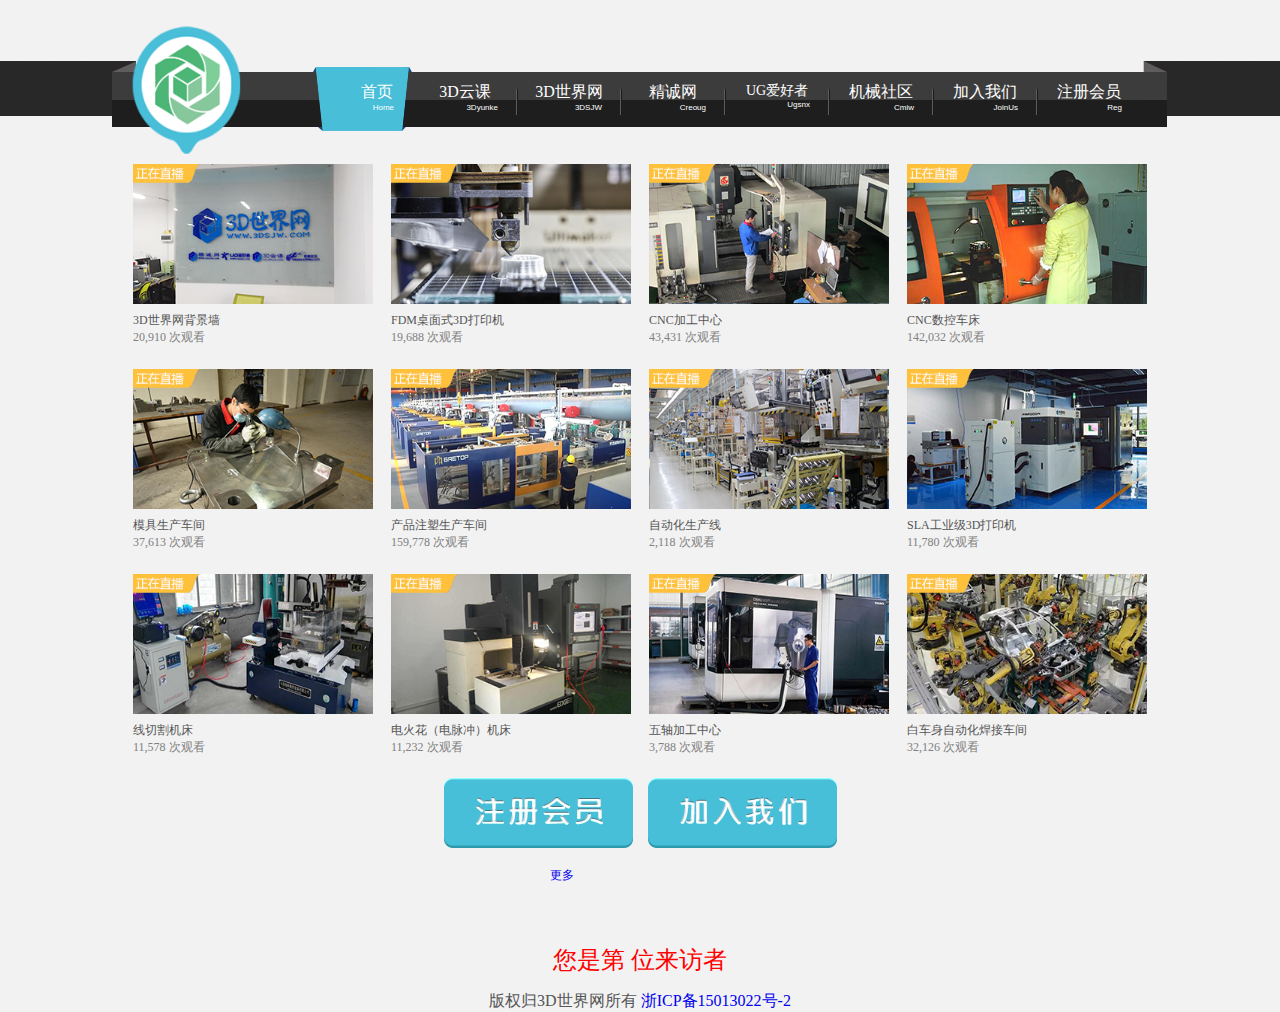
<file: index.html>
<!DOCTYPE html>
<html xmlns="http://www.w3.org/1999/xhtml">
<head>
<meta http-equiv="Content-Type" content="text/html; charset=utf-8">
<meta name="viewport" content="width=1150, initial-scale=0.2"/>
<title>3D世界网总部直播画面</title>
<link href="style/base.css" rel="stylesheet" type="text/css" />
</head>
<body>
<!--头部菜单-->
<div class="top" style="z-index: 999">
    <div class="w t_cen">
        <div class="t_c_logo"><a href="index.html"><img src="images/logo.png" width="130"/></a></div>
        <div class="t_c_lr t_c_left"></div>
        <div class="t_c_cen">
            <div class="t_c_top">
            </div>
            <div class="t_c_bottom" style="z-index: 999">
                <ul>
                    <li class="thisli">
                        <a href="http://ke.3dsjw.com/zb/index.html"><em>　　首页</em><i>Home</i></a>
                    </li>
                    <li>
                        <a href="http://ke.3dsjw.com"><em>3D云课</em><i>3Dyunke</i></a>
						<!--
                        <div class="Nodes" style="z-index: 999">
                            <img src="images/menu_top.png" />
                            <ul>
                                <li><a href="http://ke.3dsjw.com/course/explore/UG">UG NX课程</a></li>
                                <li><a href="http://ke.3dsjw.com/course/explore/Creo">Creo课程</a></li>
                                <li><a href="http://ke.3dsjw.com/course/explore/CATIA">Catia课程</a></li>
                                <li><a href="http://ke.3dsjw.com/course/explore/SW">Solidworks课程</a></li>
                            </ul>
                            <img src="images/menu_bottom.png" />
                        </div>
						-->
                    </li>
                    <li>
                        <a href="http://www.3dsjw.com" target="_blank"><em>3D世界网</em><i>3DSJW</i></a>
						<!--
                        <div class="Nodes">
                            <img src="images/menu_top.png" />
                            <ul>
                                <li><a href="#"></a></li>
                                <li><a href="#"></a></li>
                            </ul>
                            <img src="images/menu_bottom.png" />
                        </div>
						-->
                    </li>
                    <li>
                        <a href="http://bbs.creoug.com" target="_blank"><em>精诚网</em><i>Creoug</i></a>
						<!--
                        <div class="Nodes">
                            <img src="images/menu_top.png" />
                            <ul>
                                <li><a href="#"></a></li>
                                <li><a href="#"></a></li>
                                <li><a href="#"></a></li>
                            </ul>
                            <img src="images/menu_bottom.png" />
                        </div>
						-->
                    </li>
                    <li>
                        <a href="http://www.ugsnx.com" target="_blank"><em style="font-size:14px;">UG爱好者</em><i>Ugsnx</i></a>
						<!--
                        <div class="Nodes">
                            <img src="images/menu_top.png" />
                            <ul>
                                <li><a href="#"></a></li>
                                <li><a href="#"></a></li>
                                <li><a href="#"></a></li>
                                <li><a href="#"></a></li>
                            </ul>
                            <img src="images/menu_bottom.png" />
                        </div>
						-->
                    </li>
                    <li>
                        <a href="http://www.cmiw.cn" target="_blank"><em>机械社区</em><i>Cmiw</i></a>
						<!--
                        <div class="Nodes">
                            <img src="images/menu_top.png" />
                            <ul>
                                <li><a href="#"></a></li>
                                <li><a href="#"></a></li>
                                <li><a href="#"></a></li>
                            </ul>
                            <img src="images/menu_bottom.png" />
                        </div>
						-->
                    </li>
                    <li>
                        <a href="http://ke.3dsjw.com/page/aboutus"><em>加入我们</em><i>JoinUs</i></a>
                    </li>
                    <li>
                        <a href="http://ke.3dsjw.com/register?goto=%2F"><em>注册会员</em><i>Reg</i></a>
                    </li>
                </ul>
                <div class="thisMenu" id="thisMenu"></div>
            </div>
        </div>
        <div class="t_c_lr t_c_right"></div>
    </div>
</div>
<!--/头部菜单-->

<!--引用JQuery-->
<script type="text/javascript" src="script/jquery.js"></script>
<!--其他样式-->
<script type="text/javascript" src="script/Other.js"></script>
<br><br><br>
<div align="center" style="z-index: 11">
<center>
<table align="center" border="0">
	<tr>
		<td width="240" height="140"><a href="live.html" target="_blank"><img src="images/images01.jpg" width="240" height="140" border="0"></a></td>
		<td width="10" height="140"></td>
		<td width="240" height="140"><a href="live.html" target="_blank"><img src="images/images02.jpg" width="240" height="140" border="0"></a></td>
		<td width="10" height="140"></td>
		<td width="240" height="140"><a href="live.html" target="_blank"><img src="images/images03.jpg" width="240" height="140" border="0"></a></td>
		<td width="10" height="140"></td>
		<td width="240" height="140"><a href="live.html" target="_blank"><img src="images/images04.jpg" width="240" height="140" border="0"></a></td>
	</tr>
	<tr>
		<td width="240">3D世界网背景墙<br><font color="gray">20,910 次观看</font></td>
		<td width="10"></td>
		<td width="240">FDM桌面式3D打印机<br><font color="gray">19,688 次观看</font></td>
		<td width="10"></td>
		<td width="240">CNC加工中心<br><font color="gray">43,431 次观看</font></td>
		<td width="10"></td>
		<td width="240">CNC数控车床<br><font color="gray">142,032 次观看</font></td>
	</tr>
	<tr>
		<td colspan="7" height="10">&nbsp;</td>
	</tr>
	<tr>
		<td width="240" height="140"><a href="live.html" target="_blank"><img src="images/images05.jpg" width="240" height="140" border="0"></a></td>
		<td width="10" height="140"></td>
		<td width="240" height="140"><a href="live.html" target="_blank"><img src="images/images06.jpg" width="240" height="140" border="0"></a></td>
		<td width="10" height="140"></td>
		<td width="240" height="140"><a href="live.html" target="_blank"><img src="images/images07.jpg" width="240" height="140" border="0"></a></td>
		<td width="10" height="140"></td>
		<td width="240" height="140"><a href="live.html" target="_blank"><img src="images/images08.jpg" width="240" height="140" border="0"></a></td>
	</tr>
	<tr>
		<td width="240">模具生产车间<br><font color="gray">37,613 次观看</font></td>
		<td width="10"></td>
		<td width="240">产品注塑生产车间<br><font color="gray">159,778 次观看</font></td>
		<td width="10"></td>
		<td width="240">自动化生产线<br><font color="gray">2,118 次观看</font></td>
		<td width="10"></td>
		<td width="240">SLA工业级3D打印机<br><font color="gray">11,780 次观看</font></td>
	</tr>
	<tr>
		<td colspan="7" height="10">&nbsp;</td>
	</tr>
	<tr>
		<td width="240" height="140"><a href="live.html" target="_blank"><img src="images/images09.jpg" width="240" height="140" border="0"></a></td>
		<td width="10" height="140"></td>
		<td width="240" height="140"><a href="live.html" target="_blank"><img src="images/images10.jpg" width="240" height="140" border="0"></a></td>
		<td width="10" height="140"></td>
		<td width="240" height="140"><a href="live.html" target="_blank"><img src="images/images11.jpg" width="240" height="140" border="0"></a></td>
		<td width="10" height="140"></td>
		<td width="240" height="140"><a href="live.html" target="_blank"><img src="images/images12.jpg" width="240" height="140" border="0"></a></td>
	</tr>
	<tr>
		<td width="240">线切割机床<br><font color="gray">11,578 次观看</font></td>
		<td width="10"></td>
		<td width="240">电火花（电脉冲）机床<br><font color="gray">11,232 次观看</font></td>
		<td width="10"></td>
		<td width="240">五轴加工中心<br><font color="gray">3,788 次观看</font></td>
		<td width="10"></td>
		<td width="240">白车身自动化焊接车间<br><font color="gray">32,126 次观看</font></td>
	</tr>
	<tr>
		<td colspan="7" height="10">&nbsp;</td>
	</tr>
</table>
</center>
</div>
<!--
position: absolute;
left: expression((body.clientWidth-50)/2);
top: expression((body.clientHeight-50)/2);
-->
<div align='center'>
<a href="http://ke.3dsjw.com/register?goto=%2F"><img  border="0" src='images/btn-userreg.png'></a>&nbsp;&nbsp;&nbsp;&nbsp;
<a href="http://ke.3dsjw.com/page/aboutus"><img border="0"  src='images/btn-joinus.png'></a>
<div id="nativeShare" style="float:left;"></div>
</div>
<br>

<div align='center' style="clear:both;">
</div>
<script type="text/javascript" src="nativeShare.js"></script>
<link rel="stylesheet" href="nativeShare.css"/>
<script>
    var config = {
        url:'http://ke.3dsjw.com/zb/index.html',// 分享的网页链接
        title:'《我在这里等你》-3D世界网寻贤篇',// 标题
        desc:'学UG、Creo(Pro/E)CATIA、SolidWorks等3D工业数字化软件就上3D云课！',// 描述
        img:'http://ke.3dsjw.com/img/3dyunkelogo.jpg',// 图片
        img_title:'3D世界网 - 3D云课 - 发展历程',// 图片标题
        from:'3D世界网 - 3D云课 - 发展历程' // 来源
    };
    var share_obj = new nativeShare('nativeShare',config);
</script>


<div>
<!-- JiaThis Button BEGIN -->
<div class="jiathis_style_32x32" style='padding-left:43%;'>
	<a class="jiathis_button_weixin"></a>
	<a class="jiathis_button_qzone"></a>
	<a class="jiathis_button_cqq"></a>
	<a class="jiathis_button_tqq"></a>
	<a class="jiathis_button_tsina"></a>
	<a href="http://www.jiathis.com/share" class="jiathis jiathis_txt jtico jtico_jiathis" target="_blank">更多</a>
	<a class="jiathis_counter_style"></a>
</div>
<script type="text/javascript" src="http://v3.jiathis.com/code/jia.js?uid=" charset="utf-8"></script>
<!-- JiaThis Button END -->
</div>

<!--
<div align="center" style="clear:both;">
<a href="http://ke.3dsjw.com/register?goto=%2F"><img  border="0" src='images/btn-share.png'></a>
</div>
-->

<div align="center" style="margin-top:60px;">
<center><font face="楷体" color='red'><font size="5"> 您是第 <script src="http://count.knowsky.com/count1/count.asp?id=70885&sx=1&ys=9" language="JavaScript" charset="gb2312"></script> 位来访者</font></font></center>
<br>
<span style="font-size:16px;">版权归3D世界网所有   <a href="http://www.miibeian.gov.cn/" target="_blank">浙ICP备15013022号-2</a></span>
</div>
</body>
</html>
</file>
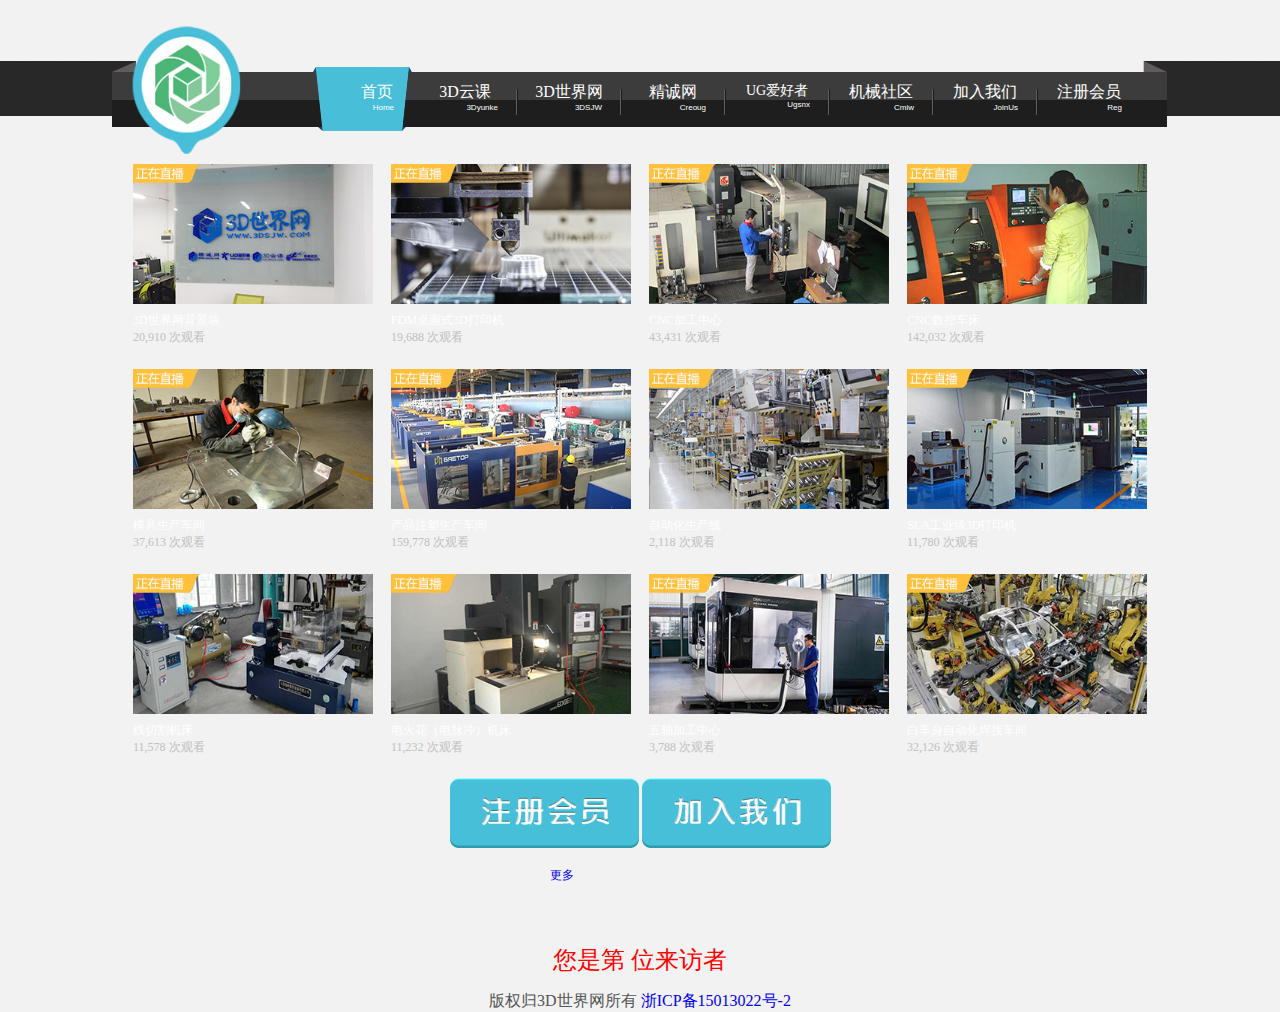
<file: index - copy2.html>
<!DOCTYPE html>
<html xmlns="http://www.w3.org/1999/xhtml">
<head>
<meta http-equiv="Content-Type" content="text/html; charset=utf-8">
<meta name="viewport" content="width=1150, initial-scale=0.2"/>
<title>3D世界网总部直播画面</title>
<link href="style/base.css" rel="stylesheet" type="text/css" />
</head>
<body>
<!--头部菜单-->
<div class="top" style="z-index: 999">
    <div class="w t_cen">
        <div class="t_c_logo"><a href="index.html"><img src="images/logo.png" width="130"/></a></div>
        <div class="t_c_lr t_c_left"></div>
        <div class="t_c_cen">
            <div class="t_c_top">
            </div>
            <div class="t_c_bottom" style="z-index: 999">
                <ul>
                    <li class="thisli">
                        <a href="http://ke.3dsjw.com/zb/index.html"><em>　　首页</em><i>Home</i></a>
                    </li>
                    <li>
                        <a href="http://ke.3dsjw.com"><em>3D云课</em><i>3Dyunke</i></a>
						<!--
                        <div class="Nodes" style="z-index: 999">
                            <img src="images/menu_top.png" />
                            <ul>
                                <li><a href="http://ke.3dsjw.com/course/explore/UG">UG NX课程</a></li>
                                <li><a href="http://ke.3dsjw.com/course/explore/Creo">Creo课程</a></li>
                                <li><a href="http://ke.3dsjw.com/course/explore/CATIA">Catia课程</a></li>
                                <li><a href="http://ke.3dsjw.com/course/explore/SW">Solidworks课程</a></li>
                            </ul>
                            <img src="images/menu_bottom.png" />
                        </div>
						-->
                    </li>
                    <li>
                        <a href="http://www.3dsjw.com" target="_blank"><em>3D世界网</em><i>3DSJW</i></a>
						<!--
                        <div class="Nodes">
                            <img src="images/menu_top.png" />
                            <ul>
                                <li><a href="#"></a></li>
                                <li><a href="#"></a></li>
                            </ul>
                            <img src="images/menu_bottom.png" />
                        </div>
						-->
                    </li>
                    <li>
                        <a href="http://bbs.creoug.com" target="_blank"><em>精诚网</em><i>Creoug</i></a>
						<!--
                        <div class="Nodes">
                            <img src="images/menu_top.png" />
                            <ul>
                                <li><a href="#"></a></li>
                                <li><a href="#"></a></li>
                                <li><a href="#"></a></li>
                            </ul>
                            <img src="images/menu_bottom.png" />
                        </div>
						-->
                    </li>
                    <li>
                        <a href="http://www.ugsnx.com" target="_blank"><em style="font-size:14px;">UG爱好者</em><i>Ugsnx</i></a>
						<!--
                        <div class="Nodes">
                            <img src="images/menu_top.png" />
                            <ul>
                                <li><a href="#"></a></li>
                                <li><a href="#"></a></li>
                                <li><a href="#"></a></li>
                                <li><a href="#"></a></li>
                            </ul>
                            <img src="images/menu_bottom.png" />
                        </div>
						-->
                    </li>
                    <li>
                        <a href="http://www.cmiw.cn" target="_blank"><em>机械社区</em><i>Cmiw</i></a>
						<!--
                        <div class="Nodes">
                            <img src="images/menu_top.png" />
                            <ul>
                                <li><a href="#"></a></li>
                                <li><a href="#"></a></li>
                                <li><a href="#"></a></li>
                            </ul>
                            <img src="images/menu_bottom.png" />
                        </div>
						-->
                    </li>
                    <li>
                        <a href="http://ke.3dsjw.com/page/aboutus"><em>加入我们</em><i>JoinUs</i></a>
                    </li>
                    <li>
                        <a href="http://ke.3dsjw.com/register?goto=%2F"><em>注册会员</em><i>Reg</i></a>
                    </li>
                </ul>
                <div class="thisMenu" id="thisMenu"></div>
            </div>
        </div>
        <div class="t_c_lr t_c_right"></div>
    </div>
</div>
<!--/头部菜单-->

<!--引用JQuery-->
<script type="text/javascript" src="script/jquery.js"></script>
<!--其他样式-->
<script type="text/javascript" src="script/Other.js"></script>
<br><br><br>
<div align="center" style="z-index: 11">
<center>
<table align="center" border="0">
	<tr>
		<td width="240" height="140"><a href="live.html" target="_blank"><img src="images/images01.jpg" width="240" height="140" border="0"></a></td>
		<td width="10" height="140"></td>
		<td width="240" height="140"><a href="live.html" target="_blank"><img src="images/images02.jpg" width="240" height="140" border="0"></a></td>
		<td width="10" height="140"></td>
		<td width="240" height="140"><a href="live.html" target="_blank"><img src="images/images03.jpg" width="240" height="140" border="0"></a></td>
		<td width="10" height="140"></td>
		<td width="240" height="140"><a href="live.html" target="_blank"><img src="images/images04.jpg" width="240" height="140" border="0"></a></td>
	</tr>
	<tr>
		<td width="240"><font color="white">3D世界网背景墙</font></font><br><font color="silver">20,910 次观看</font></td>
		<td width="10"></td>
		<td width="240"><font color="white">FDM桌面式3D打印机</font><br><font color="silver">19,688 次观看</font></td>
		<td width="10"></td>
		<td width="240"><font color="white">CNC加工中心</font><br><font color="silver">43,431 次观看</font></td>
		<td width="10"></td>
		<td width="240"><font color="white">CNC数控车床</font><br><font color="silver">142,032 次观看</font></td>
	</tr>
	<tr>
		<td colspan="7" height="10">&nbsp;</td>
	</tr>
	<tr>
		<td width="240" height="140"><a href="live.html" target="_blank"><img src="images/images05.jpg" width="240" height="140" border="0"></a></td>
		<td width="10" height="140"></td>
		<td width="240" height="140"><a href="live.html" target="_blank"><img src="images/images06.jpg" width="240" height="140" border="0"></a></td>
		<td width="10" height="140"></td>
		<td width="240" height="140"><a href="live.html" target="_blank"><img src="images/images07.jpg" width="240" height="140" border="0"></a></td>
		<td width="10" height="140"></td>
		<td width="240" height="140"><a href="live.html" target="_blank"><img src="images/images08.jpg" width="240" height="140" border="0"></a></td>
	</tr>
	<tr>
		<td width="240"><font color="white">模具生产车间</font><br><font color="silver">37,613 次观看</font></td>
		<td width="10"></td>
		<td width="240"><font color="white">产品注塑生产车间</font><br><font color="silver">159,778 次观看</font></td>
		<td width="10"></td>
		<td width="240"><font color="white">自动化生产线</font><br><font color="silver">2,118 次观看</font></td>
		<td width="10"></td>
		<td width="240"><font color="white">SLA工业级3D打印机</font><br><font color="silver">11,780 次观看</font></td>
	</tr>
	<tr>
		<td colspan="7" height="10">&nbsp;</td>
	</tr>
	<tr>
		<td width="240" height="140"><a href="live.html" target="_blank"><img src="images/images09.jpg" width="240" height="140" border="0"></a></td>
		<td width="10" height="140"></td>
		<td width="240" height="140"><a href="live.html" target="_blank"><img src="images/images10.jpg" width="240" height="140" border="0"></a></td>
		<td width="10" height="140"></td>
		<td width="240" height="140"><a href="live.html" target="_blank"><img src="images/images11.jpg" width="240" height="140" border="0"></a></td>
		<td width="10" height="140"></td>
		<td width="240" height="140"><a href="live.html" target="_blank"><img src="images/images12.jpg" width="240" height="140" border="0"></a></td>
	</tr>
	<tr>
		<td width="240"><font color="white">线切割机床</font><br><font color="silver">11,578 次观看</font></td>
		<td width="10"></td>
		<td width="240"><font color="white">电火花（电脉冲）机床</font><br><font color="silver">11,232 次观看</font></td>
		<td width="10"></td>
		<td width="240"><font color="white">五轴加工中心</font><br><font color="silver">3,788 次观看</font></td>
		<td width="10"></td>
		<td width="240"><font color="white">白车身自动化焊接车间</font><br><font color="silver">32,126 次观看</font></td>
	</tr>
	<tr>
		<td colspan="7" height="10">&nbsp;</td>
	</tr>
</table>
</center>
</div>
<!--
position: absolute;
left: expression((body.clientWidth-50)/2);
top: expression((body.clientHeight-50)/2);
-->
<div align='center'>
<a href="http://ke.3dsjw.com/register?goto=%2F"><img  border="0" src='images/btn-userreg.png'></a>
<a href="http://ke.3dsjw.com/page/aboutus"><img border="0"  src='images/btn-joinus.png'></a>
<div id="nativeShare" style="float:left;"></div>
</div>
<br>

<div align='center' style="clear:both;">
</div>
<script type="text/javascript" src="nativeShare.js"></script>
<link rel="stylesheet" href="nativeShare.css"/>
<script>
    var config = {
        url:'http://ke.3dsjw.com/zb/index.html',// 分享的网页链接
        title:'《我在这里等你》-3D世界网寻贤篇',// 标题
        desc:'学UG、Creo(Pro/E)CATIA、SolidWorks等3D工业数字化软件就上3D云课！',// 描述
        img:'http://ke.3dsjw.com/img/3dyunkelogo.jpg',// 图片
        img_title:'3D世界网 - 3D云课 - 发展历程',// 图片标题
        from:'3D世界网 - 3D云课 - 发展历程' // 来源
    };
    var share_obj = new nativeShare('nativeShare',config);
</script>


<div>
<!-- JiaThis Button BEGIN -->
<div class="jiathis_style_32x32" style='padding-left:43%;'>
	<a class="jiathis_button_weixin"></a>
	<a class="jiathis_button_qzone"></a>
	<a class="jiathis_button_cqq"></a>
	<a class="jiathis_button_tqq"></a>
	<a class="jiathis_button_tsina"></a>
	<a href="http://www.jiathis.com/share" class="jiathis jiathis_txt jtico jtico_jiathis" target="_blank">更多</a>
	<a class="jiathis_counter_style"></a>
</div>
<script type="text/javascript" src="http://v3.jiathis.com/code/jia.js?uid=" charset="utf-8"></script>
<!-- JiaThis Button END -->
</div>

<!--
<div align="center" style="clear:both;">
<a href="http://ke.3dsjw.com/register?goto=%2F"><img  border="0" src='images/btn-share.png'></a>
</div>
-->

<div align="center" style="margin-top:60px;">
<center><font face="楷体" color='red'><font size="5"> 您是第 <script src="http://count.knowsky.com/count1/count.asp?id=70885&sx=1&ys=9" language="JavaScript" charset="gb2312"></script> 位来访者</font></font></center>
<br>
<span style="font-size:16px;">版权归3D世界网所有   <a href="http://www.miibeian.gov.cn/" target="_blank">浙ICP备15013022号-2</a></span>
</div>
</body>
</html>
</file>
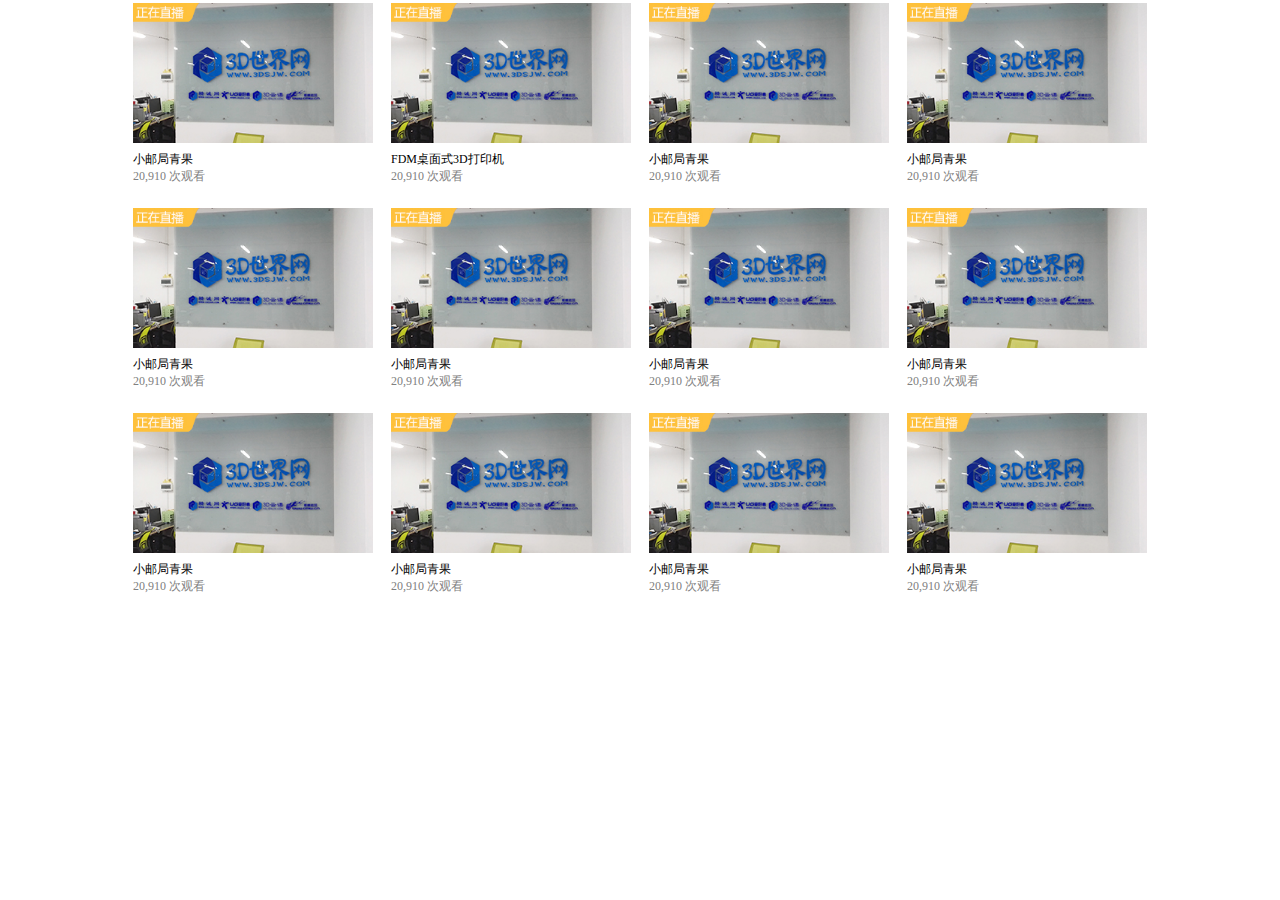
<file: index2.html>
<!DOCTYPE html>
<html xmlns="http://www.w3.org/1999/xhtml">
<head>
<meta http-equiv="Content-Type" content="text/html; charset=utf-8">
<meta name="viewport" content="width=1150, initial-scale=0.2"/>
<title>3D世界网总部直播画面</title>
<link href="images/base.css" rel="stylesheet" type="text/css" />
</head>
<body>
<table align="center" border="0">
	<tr>
		<td width="240" height="140"><a href="live.html" target="_blank"><img src="images/images01.jpg" width="240" height="140" border="0"></a></td>
		<td width="10" height="140"></td>
		<td width="240" height="140"><a href="live.html" target="_blank"><img src="images/images01.jpg" width="240" height="140" border="0"></a></td>
		<td width="10" height="140"></td>
		<td width="240" height="140"><a href="live.html" target="_blank"><img src="images/images01.jpg" width="240" height="140" border="0"></a></td>
		<td width="10" height="140"></td>
		<td width="240" height="140"><a href="live.html" target="_blank"><img src="images/images01.jpg" width="240" height="140" border="0"></a></td>
	</tr>
	<tr>
		<td width="240">小邮局青果<br><font color="gray">20,910 次观看</font></td>
		<td width="10"></td>
		<td width="240">FDM桌面式3D打印机<br><font color="gray">20,910 次观看</font></td>
		<td width="10"></td>
		<td width="240">小邮局青果<br><font color="gray">20,910 次观看</font></td>
		<td width="10"></td>
		<td width="240">小邮局青果<br><font color="gray">20,910 次观看</font></td>
	</tr>
	<tr>
		<td colspan="7" height="10">&nbsp;</td>
	</tr>
	<tr>
		<td width="240" height="140"><a href="live.html" target="_blank"><img src="images/images01.jpg" width="240" height="140" border="0"></a></td>
		<td width="10" height="140"></td>
		<td width="240" height="140"><a href="live.html" target="_blank"><img src="images/images01.jpg" width="240" height="140" border="0"></a></td>
		<td width="10" height="140"></td>
		<td width="240" height="140"><a href="live.html" target="_blank"><img src="images/images01.jpg" width="240" height="140" border="0"></a></td>
		<td width="10" height="140"></td>
		<td width="240" height="140"><a href="live.html" target="_blank"><img src="images/images01.jpg" width="240" height="140" border="0"></a></td>
	</tr>
	<tr>
		<td width="240">小邮局青果<br><font color="gray">20,910 次观看</font></td>
		<td width="10"></td>
		<td width="240">小邮局青果<br><font color="gray">20,910 次观看</font></td>
		<td width="10"></td>
		<td width="240">小邮局青果<br><font color="gray">20,910 次观看</font></td>
		<td width="10"></td>
		<td width="240">小邮局青果<br><font color="gray">20,910 次观看</font></td>
	</tr>
	<tr>
		<td colspan="7" height="10">&nbsp;</td>
	</tr>
	<tr>
		<td width="240" height="140"><a href="live.html" target="_blank"><img src="images/images01.jpg" width="240" height="140" border="0"></a></td>
		<td width="10" height="140"></td>
		<td width="240" height="140"><a href="live.html" target="_blank"><img src="images/images01.jpg" width="240" height="140" border="0"></a></td>
		<td width="10" height="140"></td>
		<td width="240" height="140"><a href="live.html" target="_blank"><img src="images/images01.jpg" width="240" height="140" border="0"></a></td>
		<td width="10" height="140"></td>
		<td width="240" height="140"><a href="live.html" target="_blank"><img src="images/images01.jpg" width="240" height="140" border="0"></a></td>
	</tr>
	<tr>
		<td width="240">小邮局青果<br><font color="gray">20,910 次观看</font></td>
		<td width="10"></td>
		<td width="240">小邮局青果<br><font color="gray">20,910 次观看</font></td>
		<td width="10"></td>
		<td width="240">小邮局青果<br><font color="gray">20,910 次观看</font></td>
		<td width="10"></td>
		<td width="240">小邮局青果<br><font color="gray">20,910 次观看</font></td>
	</tr>
	<tr>
		<td colspan="7" height="10">&nbsp;</td>
	</tr>
</table>
</body>
</html>
</file>
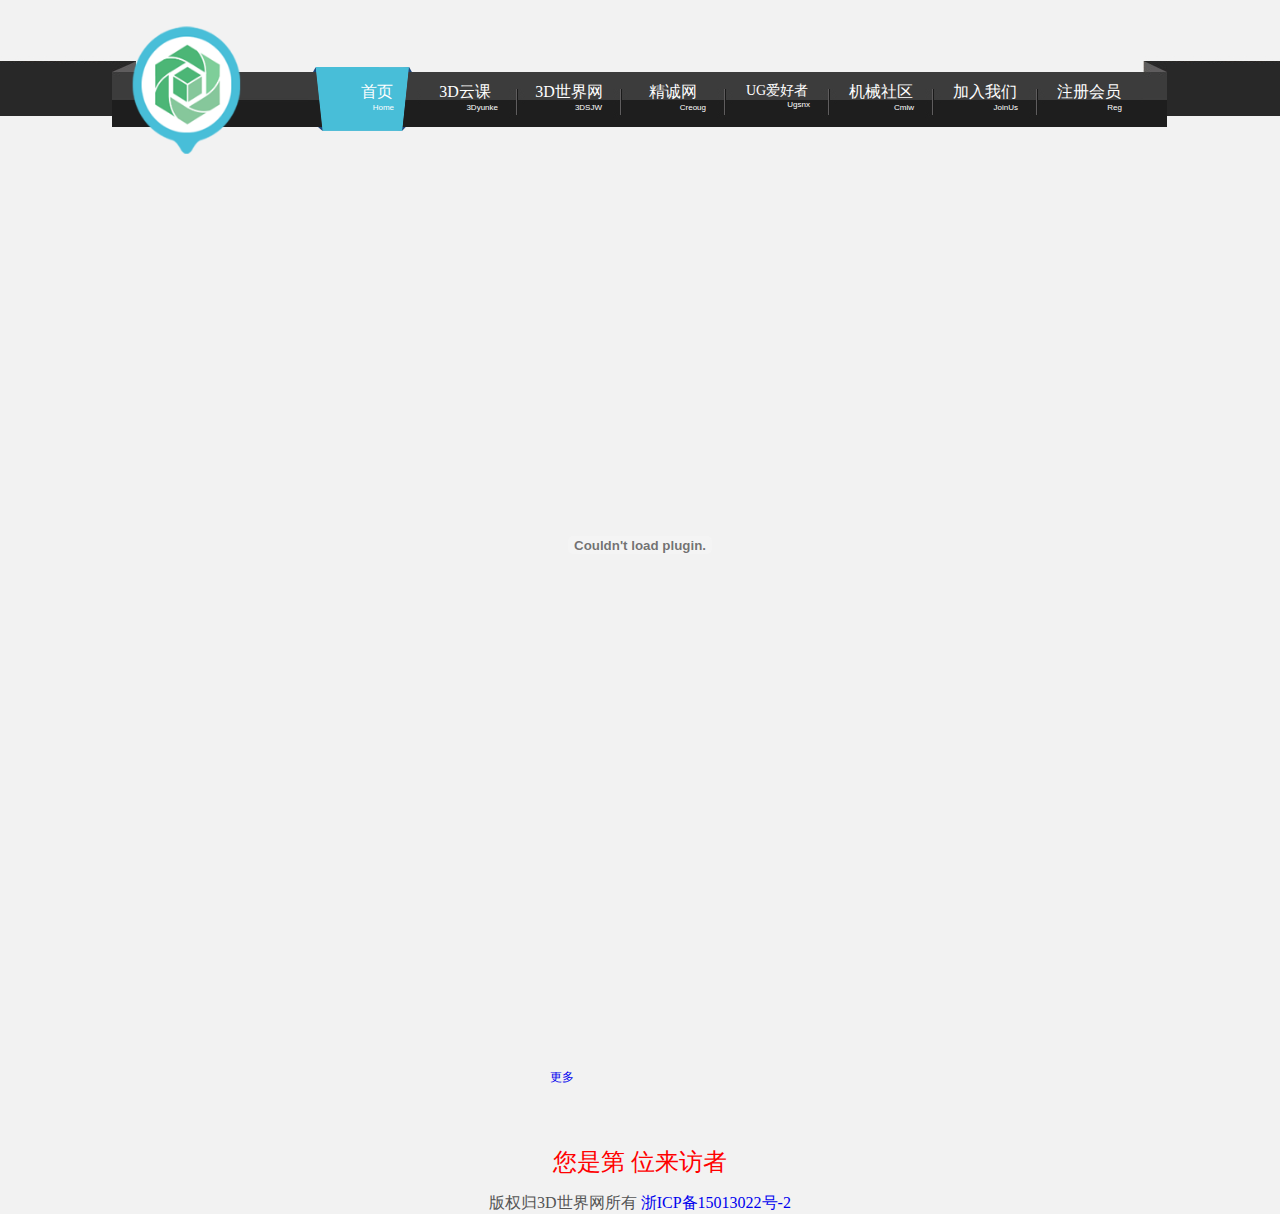
<file: live.html>
<!DOCTYPE html>
<html xmlns="http://www.w3.org/1999/xhtml">
<head>
<meta http-equiv="Content-Type" content="text/html; charset=utf-8">
<meta name="viewport" content="width=1150, initial-scale=0.2"/>
<title>3D世界网总部直播画面</title>
<link href="style/base.css" rel="stylesheet" type="text/css" />
</head>
<body>
<!--头部菜单-->
<div class="top" style="z-index: 999">
    <div class="w t_cen">
        <div class="t_c_logo"><a href="index.html"><img src="images/logo.png" width="130"/></a></div>
        <div class="t_c_lr t_c_left"></div>
        <div class="t_c_cen">
            <div class="t_c_top">
            </div>
            <div class="t_c_bottom" style="z-index: 999">
                <ul>
                    <li class="thisli">
                        <a href="http://ke.3dsjw.com/zb/index.html"><em>　　首页</em><i>Home</i></a>
                    </li>
                    <li>
                        <a href="http://ke.3dsjw.com"><em>3D云课</em><i>3Dyunke</i></a>
						<!--
                        <div class="Nodes" style="z-index: 999">
                            <img src="images/menu_top.png" />
                            <ul>
                                <li><a href="http://ke.3dsjw.com/course/explore/UG">UG NX课程</a></li>
                                <li><a href="http://ke.3dsjw.com/course/explore/Creo">Creo课程</a></li>
                                <li><a href="http://ke.3dsjw.com/course/explore/CATIA">Catia课程</a></li>
                                <li><a href="http://ke.3dsjw.com/course/explore/SW">Solidworks课程</a></li>
                            </ul>
                            <img src="images/menu_bottom.png" />
                        </div>
						-->
                    </li>
                    <li>
                        <a href="http://www.3dsjw.com" target="_blank"><em>3D世界网</em><i>3DSJW</i></a>
						<!--
                        <div class="Nodes">
                            <img src="images/menu_top.png" />
                            <ul>
                                <li><a href="#"></a></li>
                                <li><a href="#"></a></li>
                            </ul>
                            <img src="images/menu_bottom.png" />
                        </div>
						-->
                    </li>
                    <li>
                        <a href="http://bbs.creoug.com" target="_blank"><em>精诚网</em><i>Creoug</i></a>
						<!--
                        <div class="Nodes">
                            <img src="images/menu_top.png" />
                            <ul>
                                <li><a href="#"></a></li>
                                <li><a href="#"></a></li>
                                <li><a href="#"></a></li>
                            </ul>
                            <img src="images/menu_bottom.png" />
                        </div>
						-->
                    </li>
                    <li>
                        <a href="http://www.ugsnx.com" target="_blank"><em style="font-size:14px;">UG爱好者</em><i>Ugsnx</i></a>
						<!--
                        <div class="Nodes">
                            <img src="images/menu_top.png" />
                            <ul>
                                <li><a href="#"></a></li>
                                <li><a href="#"></a></li>
                                <li><a href="#"></a></li>
                                <li><a href="#"></a></li>
                            </ul>
                            <img src="images/menu_bottom.png" />
                        </div>
						-->
                    </li>
                    <li>
                        <a href="http://www.cmiw.cn" target="_blank"><em>机械社区</em><i>Cmiw</i></a>
						<!--
                        <div class="Nodes">
                            <img src="images/menu_top.png" />
                            <ul>
                                <li><a href="#"></a></li>
                                <li><a href="#"></a></li>
                                <li><a href="#"></a></li>
                            </ul>
                            <img src="images/menu_bottom.png" />
                        </div>
						-->
                    </li>
                    <li>
                        <a href="http://ke.3dsjw.com/page/aboutus"><em>加入我们</em><i>JoinUs</i></a>
                    </li>
                    <li>
                        <a href="http://ke.3dsjw.com/register?goto=%2F"><em>注册会员</em><i>Reg</i></a>
                    </li>
                </ul>
                <div class="thisMenu" id="thisMenu"></div>
            </div>
        </div>
        <div class="t_c_lr t_c_right"></div>
    </div>
</div>
<!--/头部菜单-->

<!--引用JQuery-->
<script type="text/javascript" src="script/jquery.js"></script>
<!--其他样式-->
<script type="text/javascript" src="script/Other.js"></script>
<br><br><br>
<div align="center" style="z-index: 11">
<center>
<script language="javascript">
var _ua = navigator.userAgent.toLowerCase(),
    _MOBILE = _ua.indexOf('mobile') > -1,
    _IOS = /ipad|iphone|ipod/.test(_ua),
    _ANDROID = _ua.indexOf('android') > -1;
//if(!(_MOBILE || _IOS || _ANDROID)){
if(!navigator.userAgent.match(/(iPhone|iPod|Android|ios|iPad)/i)){
	document.write('<object type="application/x-shockwave-flash" id="CCMediaPlayer" name="CCMediaPlayer" align="middle" data="https://qlive.163.com/live/pc/flashplayer/CCMediaPlayer.swf" width="1024" height="768"><param name="quality" value="high"><param name="wmode" value="opaque"><param name="allowscriptaccess" value="sameDomain"><param name="allowfullscreen" value="true"><param name="flashvars" value="autoplay=true&rtmpFile=rtmp%3A%2F%2Fx.smartcamera.163.com%2Fqingguo-public%2F163291604331570%3FwsHost%3Dx.smartcamera.163.com&onPlay=function (){window.getFlashStatus(1)}&onMetaData=function (e){this.isLoaded=1}&onStop=function (){window.getFlashStatus(0)}&onPause=function (){window.getFlashStatus(3)}&ondanMu=function (e){window.getFlashStatus(e)}&onscreenShot=function (e){window.getScreenShot(e)}"></object>');
}else{
	window.location.href='http://ke.3dsjw.com/zb/livem.html';
}
</script>
</center>

</div>
<!--
position: absolute;
left: expression((body.clientWidth-50)/2);
top: expression((body.clientHeight-50)/2);
-->
<div align='center' style="margin-top:110px;padding-left:20%;">
&nbsp;&nbsp;&nbsp;&nbsp;&nbsp;&nbsp;&nbsp;&nbsp;&nbsp;&nbsp;&nbsp;&nbsp;&nbsp;&nbsp;<div id="nativeShare" style="float:left;"></div>
</div>
<br>

<div align='center' style="clear:both;">
</div>
<script type="text/javascript" src="nativeShare.js"></script>
<link rel="stylesheet" href="nativeShare.css"/>
<script>
    var config = {
        url:'http://ke.3dsjw.com/zb/index.html',// 分享的网页链接
        title:'《我在这里等你》-3D世界网寻贤篇',// 标题
        desc:'学UG、Creo(Pro/E)CATIA、SolidWorks等3D工业数字化软件就上3D云课！',// 描述
        img:'http://ke.3dsjw.com/img/3dyunkelogo.jpg',// 图片
        img_title:'3D世界网 - 3D云课 - 发展历程',// 图片标题
        from:'3D世界网 - 3D云课 - 发展历程' // 来源
    };
    var share_obj = new nativeShare('nativeShare',config);
</script>


<div>
<!-- JiaThis Button BEGIN -->
<div class="jiathis_style_32x32" style='padding-left:43%;'>
	<a class="jiathis_button_weixin"></a>
	<a class="jiathis_button_qzone"></a>
	<a class="jiathis_button_cqq"></a>
	<a class="jiathis_button_tqq"></a>
	<a class="jiathis_button_tsina"></a>
	<a href="http://www.jiathis.com/share" class="jiathis jiathis_txt jtico jtico_jiathis" target="_blank">更多</a>
	<a class="jiathis_counter_style"></a>
</div>
<script type="text/javascript" src="http://v3.jiathis.com/code/jia.js?uid=" charset="utf-8"></script>
<!-- JiaThis Button END -->
</div>

<!--
<div align="center" style="clear:both;">
<a href="http://ke.3dsjw.com/register?goto=%2F"><img  border="0" src='images/btn-share.png'></a>
</div>
-->

<div align="center" style="margin-top:60px;">
<center><font face="楷体" color='red'><font size="5"> 您是第 <script src="http://count.knowsky.com/count1/count.asp?id=70885&sx=1&ys=9" language="JavaScript" charset="gb2312"></script> 位来访者</font></font></center>
<br>
<span style="font-size:16px;">版权归3D世界网所有   <a href="http://www.miibeian.gov.cn/" target="_blank">浙ICP备15013022号-2</a></span>
</div>

</body>
</html>
</file>
<file: style/base.css>
﻿@charset "utf-8";
/* CSS Document */

/*================基本样式重置================*/
html,body,div,ul,ol,li,dl,dt,dd,h1,h2,h3,h4,h5,h6,p,img,span,i,a,em,strong,b,input,textarea { margin:0; padding:0; }
html, body{ height:100%;}
body { font-family:"微软雅黑"; font-size:12px; color:#555;background:#f6f6f6;background:url(../images/cen_bg.jpg) repeat;}
li { list-style:none; }
a,img,input { border:0 none; }
a { text-decoration:none; outline:none; }
a:hover { text-decoration:none; }
a:focus,input:focus { outline:0 none;}
/*textarea { resize:none; font-size:12px;} 去掉火狐和谷歌浏览器的Textarea改变尺寸大小功能*/
i,em{ font-style:normal;}

/*================定义通用样式================*/
.w{ width:1174px;margin:0 auto;}
.ww{ width:1174px;}
.fl { float:left; }
.fr { float:right; }
.hide { display:none;}
.clear { clear:both; }
.clearfix { zoom:1;}
.clearfix:after { content:" "; display:block; clear:both; height:0; }
.icon { background:url(../images/icon_bg.png) no-repeat;}
a img.opacity { filter:alpha(opacity=100); opacity:1; -moz-opacity:1; } 
a:hover img.opacity { filter:alpha(opacity=80); opacity:0.8; -moz-opacity:0.8; }
.mt5{ margin-top:5px;}
.mt10{ margin-top:10px;}
.mt15{ margin-top:15px;}
.mt25{ margin-top:25px;}
.mt35{ margin-top:35px;}

.ml30{ margin-left:30px;}
.ml5{ margin-left:5px;}
.ml49{margin-left:49px;}

/*================首页样式================*/
.top {position:relative;width:1050;height:116px;background:url(../images/top_bg.jpg) repeat-x;z-index:10;}
.top .t_cen{position:relative;height:127px;z-index:10;}
.top .t_c_logo{position:absolute;z-index:100;left:68px;top:13px;width:157px;height:174px;}
/*.top .t_c_logo img{width:157px;height:174px;}*/
.top .t_c_logo img{width:130px;height:154px;}
.top .t_c_lr{position:absolute;width:84px;height:127px;z-index:10;}
.top .t_c_left{left:0px;top:0px;background:url(../images/menu_left.jpg) 59px 61px no-repeat;}
.top .t_c_right{left:1090px;top:0px;background:url(../images/menu_right.jpg) 0 61px no-repeat;}
.top .t_c_cen{position:absolute;left:83px;top:0px;width:1008px;height:127px;background:url(../images/menu_cen.jpg) repeat-x;z-index:10;}
.top .t_c_cen .t_c_top{position:relative;z-index:20;width:407px;height:61px;padding-left:599px;}
.top .t_c_cen .t_c_top img{float:left;margin-left:20px;}
.top .t_c_cen .t_c_top .top_sc{width:42px;height:40px;cursor:pointer;margin-top:15px;}
.top .t_c_cen .t_c_top .top_tel{width:249px;height:57px;margin-top:7px;}
.top .t_c_cen .t_c_bottom{position:relative;z-index:20;width:1006px;height:66px;margin-left:11px;background:url(../images/menu_line_bg.jpg) 162px 11px no-repeat;z-index:25;}
.top .t_c_cen .t_c_bottom .thisMenu{position:absolute;left:162px;top:4px;width:109px;height:68px;background:url('../images/menu_this.png') no-repeat;z-index:30;}
.top .t_c_cen .t_c_bottom ul{position:absolute;left:162px;top:11px;width:832px;z-index:35}
.top .t_c_cen .t_c_bottom ul li{position:relative;float:left;width:70px;padding:10px 17px 0;text-align:center;z-index:35}
.top .t_c_cen .t_c_bottom ul li a{display:block;width:70px;height:45px;}
.top .t_c_cen .t_c_bottom ul li a em{display:block;font-size:16px;color:#FFF;}
.top .t_c_cen .t_c_bottom ul li a i{display:block;font-size:8px;color:#FFF;text-align:right;padding-right:2px;font-family:"Arial";}
/*===============子菜单定位=================*/
.top .t_c_cen .t_c_bottom ul li .Nodes{position:absolute;overflow:hidden;width:80px;height:0px;left:14px;top:50px;padding-top:5px;z-index:100;}
.top .t_c_cen .t_c_bottom ul li .Nodes img{float:left;width:80px;height:14px;}
.top .t_c_cen .t_c_bottom ul li .Nodes ul{position:static;float:left;width:80px;left:0px;top:0px;z-index:100;background-color:#48bed8;}
.top .t_c_cen .t_c_bottom ul li .Nodes ul li{width:80px;height:30px;float:none;padding:0;margin:0;border-bottom: 1px dashed #e73c7c;}
.top .t_c_cen .t_c_bottom ul li .Nodes ul li a{display:block;width:80px;height:30px;color:#FFF;line-height:30px;}
.top .t_c_cen .t_c_bottom ul li .Nodes ul li a:hover{text-decoration:underline;color:#333;background:#FFF;}
</file>
<file: nativeShare.css>
/**
 * Created by Jeffery Wang.
 * Create Time: 2015-06-16 19:52
 * Author Link: http://blog.wangjunfeng.com
 */
#nativeShare {
    font-size: 13px;
}

#nativeShare .label {
    font-size: 20px;
}

#nativeShare .list {
    width: 90%;
    margin: 0 auto;
}

#nativeShare .list span {
    width: 30%;
    display: inline-block;
    text-align: center;
    margin: 10px 0;
}

#nativeShare .list span i {
    width: 40px;
    height: 40px;
    display: block;
    margin: 0 auto;
    margin-bottom: 5px;
}

#nativeShare .weibo i {
    background-image: url('./icon/weibo.png');
    background-size: cover;
}

#nativeShare .weixin i {
    background-image: url('./icon/weixin_friend.png');
    background-size: cover;
}

#nativeShare .weixin_timeline i {
    /*background-image: url('./icon/weixin.png');*/
	background-image: url('./images/btn-share.png');
    background-size: cover;
	width: 270px; height:100px;
}

#nativeShare .qq i {
    background-image: url('./icon/qq.png');
    background-size: cover;
}

#nativeShare .qzone i {
    background-image: url('./icon/qqzone.png');
    background-size: cover;
}

#nativeShare .more i {
    background-image: url('./icon/more.png');
    background-size: cover;
}
</file>
<file: images/base.css>
body, td, span{
  margin:0px;
  font-size:12px;
}
</file>
